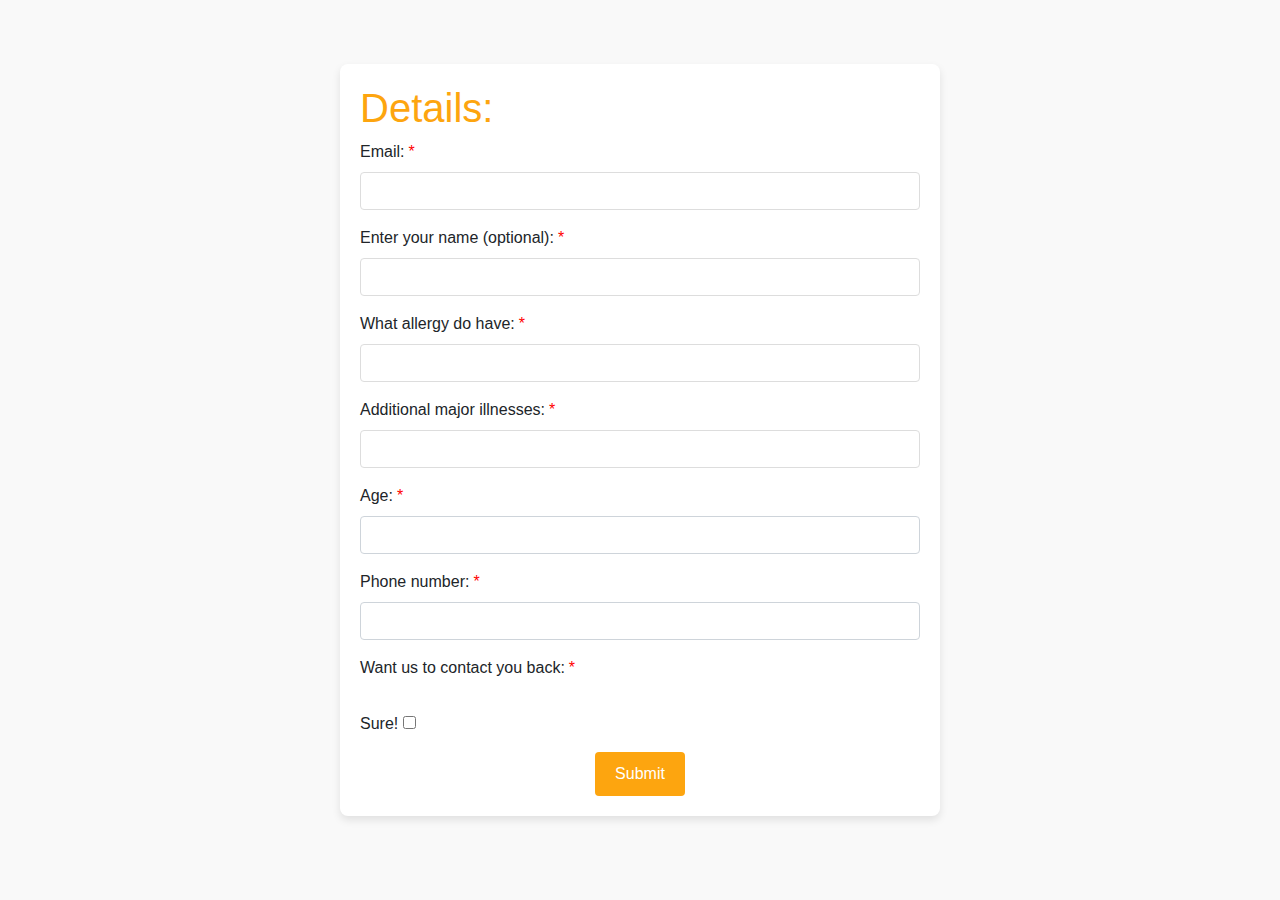
<file: templates/join.html>
<!DOCTYPE html>
<html>

<head>
    <title>Join US </title>
    <link rel="stylesheet" href="https://stackpath.bootstrapcdn.com/bootstrap/4.5.2/css/bootstrap.min.css">
    <style>
        body {
            background-color: #f9f9f9;
            font-family: Arial, sans-serif;
        }

        form {
            max-width: 600px;
            margin: 0 auto;
            padding: 20px;
            background-color: #fff;
            box-shadow: 0 4px 8px rgba(0, 0, 0, 0.1);
            border-radius: 8px;
        }

        h1,
        h2 {
            color: #fda50f;
        }

        label {
            display: block;
            margin-bottom: 8px;
        }

        input[type="text"],
        input[type="email"]{
            width: 100%;
            padding: 8px;
            margin-bottom: 12px;
            border: 1px solid #ddd;
            border-radius: 4px;
        }

        input[type="submit"] {
            background-color: #fda50f;
            color: #fff;
            padding: 10px 20px;
            border: none;
            border-radius: 4px;
            cursor: pointer;
        }

        input[type="submit"]:hover {
            background-color: #ffa940;
        }

        input.focused {
            border-color: #fda50f;
            box-shadow: 0 0 8px #fda50f;
        }
        
        .container {
            margin-top: 5%;
        }

        /* Additional Styles */

        label[for]:after {
            content: "*";
            color: red;
            margin-left: 4px;
        }

        input[type="submit"]:disabled {
            background-color: #ccc;
            cursor: not-allowed;
        }

        .error-message {
            color: red;
            font-size: 12px;
            margin-top: 4px;
        }

        input[type="submit"] {
            display: block;
            margin: 0 auto;
        }
    </style>
</head>

<body>

    <div class="container">
        <form action="/join" method="post">
            <h1>Details:</h1>
            <div class="form-group">
                <label for="em">Email:</label>
                <input type="email" id="em" name="email" class="form-control" required>
            </div>

            <div class="form-group">
                <label for="q1">Enter your name (optional):</label>
                <input type="text" id="q1" name="name" class="form-control">
            </div>

            <div class="form-group">
                <label for="q4">What allergy do have:</label>
                <input type="text" id="q4" name="tp" class="form-control" required>
            </div>

            <div class="form-group">
                <label for="q4">Additional major illnesses:</label>
                <input type="text" id="q4" name="illness" class="form-control" required>
            </div>

            <div class="form-group">
                <label for="q3">Age:</label>
                <input type="number" id="q3" name="age" class="form-control" required>
            </div>

            <div class="form-group">
                <label for="q3">Phone number:</label>
                <input type="number" id="q3" name="number" class="form-control" required>
            </div>

            <div class="form-group">
                <label for="q4">Want us to contact you back:</label><br>
                Sure! <input type="checkbox" id="q4" name="call" value="call">
            </div>

            <input type="submit" value="Submit" class="btn btn-primary" >
        </form>
    </div>

    <script src="https://code.jquery.com/jquery-3.5.1.slim.min.js"></script>
    <script src="https://stackpath.bootstrapcdn.com/bootstrap/4.5.2/js/bootstrap.min.js"></script>

    <script>
        function handleSubmit(event) {
            event.preventDefault();

            alert("Form submitted successfully!");
        }

        function handleFocus(event) {
            event.target.classList.add("focused");
        }

        function handleBlur(event) {
            event.target.classList.remove("focused");
        }

        document.getElementById("em").addEventListener("focus", handleFocus);
        document.getElementById("em").addEventListener("blur", handleBlur);
        document.getElementById("q1").addEventListener("focus", handleFocus);
        document.getElementById("q1").addEventListener("blur", handleBlur);
        document.getElementById("q2").addEventListener("focus", handleFocus);
        document.getElementById("q2").addEventListener("blur", handleBlur);
        document.getElementById("q3").addEventListener("focus", handleFocus);
        document.getElementById("q3").addEventListener("blur", handleBlur);

        document.querySelector("form").addEventListener("submit", handleSubmit);
    </script>
</body>

</html>
</file>
